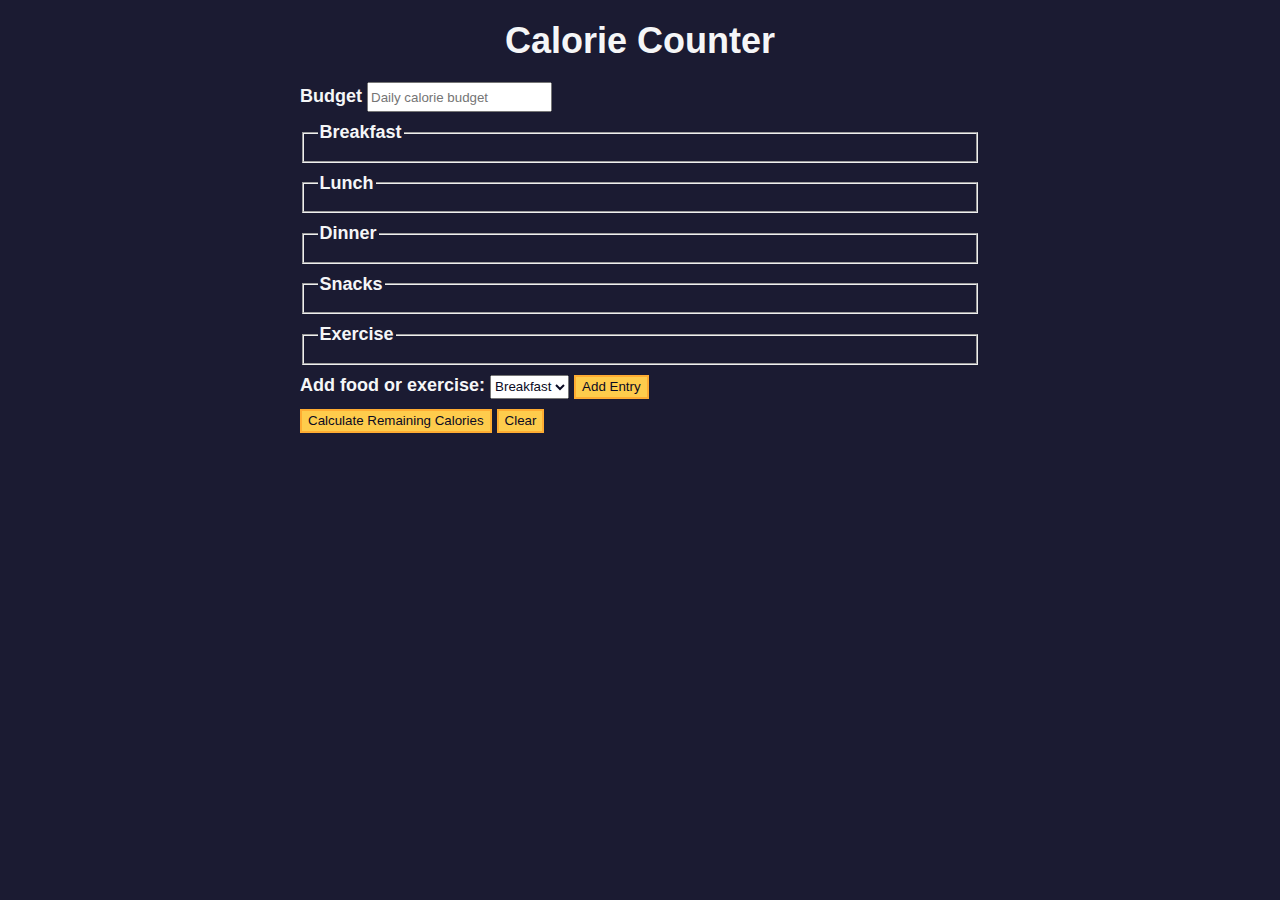
<file: index.html>
<!DOCTYPE html>
<html lang="en">
  <head>
    <meta charset="utf-8" />
    <meta name="viewport" content="width=device-width, initial-scale=1.0" />
    <link rel="stylesheet" href="styles.css" />
    <title>Calorie Counter</title>
  </head>
  <body>
    <main>
      <h1>Calorie Counter</h1>
      <div class="container">
        <form id="calorie-counter">
          <label for="budget">Budget</label>
          <input
            type="number"
            min="0"
            id="budget"
            placeholder="Daily calorie budget"
            required
          />
          <fieldset id="breakfast">
            <legend>Breakfast</legend>
            <div class="input-container"></div>
          </fieldset>
          <fieldset id="lunch">
            <legend>Lunch</legend>
            <div class="input-container"></div>
          </fieldset>
          <fieldset id="dinner">
            <legend>Dinner</legend>
            <div class="input-container"></div>
          </fieldset>
          <fieldset id="snacks">
            <legend>Snacks</legend>
            <div class="input-container"></div>
          </fieldset>
          <fieldset id="exercise">
            <legend>Exercise</legend>
            <div class="input-container"></div>
          </fieldset>
          <div class="controls">
            <span>
              <label for="entry-dropdown">Add food or exercise:</label>
              <select id="entry-dropdown" name="options">
                <option value="breakfast" selected>Breakfast</option>
                <option value="lunch">Lunch</option>
                <option value="dinner">Dinner</option>
                <option value="snacks">Snacks</option>
                <option value="exercise">Exercise</option>
              </select>
              <button type="button" id="add-entry">Add Entry</button>
            </span>
          </div>
          <div>
            <button type="submit" id="calculate-calories">
              Calculate Remaining Calories
            </button>
            <button type="button" id="clear">Clear</button>
          </div>
          <div id="output" class="output hide"></div>
        </form>
      </div>
    </main>
    <script src="script.js"></script>
  </body>
</html>
</file>
<file: styles.css>
:root {
    --light-grey: #f5f6f7;
    --dark-blue: #0a0a23;
    --fcc-blue: #1b1b32;
    --light-yellow: #fecc4c;
    --dark-yellow: #feac32;
    --light-pink: #ffadad;
    --dark-red: #850000;
    --light-green: #acd157;
  }
  
  body {
    font-family: "Lato", Helvetica, Arial, sans-serif;
    font-size: 18px;
    background-color: var(--fcc-blue);
    color: var(--light-grey);
  }
  
  h1 {
    text-align: center;
  }
  
  .container {
    width: 90%;
    max-width: 680px;
  }
  
  h1,
  .container,
  .output {
    margin: 20px auto;
  }
  
  label,
  legend {
    font-weight: bold;
  }
  
  .input-container {
    display: flex;
    flex-direction: column;
  }
  
  button {
    outline: none;
    cursor: pointer;
    text-decoration: none;
    background-color: var(--light-yellow);
    border: 2px solid var(--dark-yellow);
  }
  
  .clear {
    background-color: var(--light-pink);
    color: var(--dark-red);
    border-color: var(--dark-red);
  }
  
  button,
  input,
  select {
    min-height: 24px;
    color: var(--dark-blue);
  }
  
  fieldset,
  label,
  button,
  input,
  select {
    margin-bottom: 10px;
  }
  
  .output {
    border: 2px solid var(--light-grey);
    padding: 10px;
    text-align: center;
  }
  
  .hide {
    display: none;
  }
  
  .output span {
    font-weight: bold;
    font-size: 1.2em;
  }
  
  .surplus {
    color: var(--light-green);
  }
  
  .deficit {
    color: var(--light-pink);
  }
</file>
